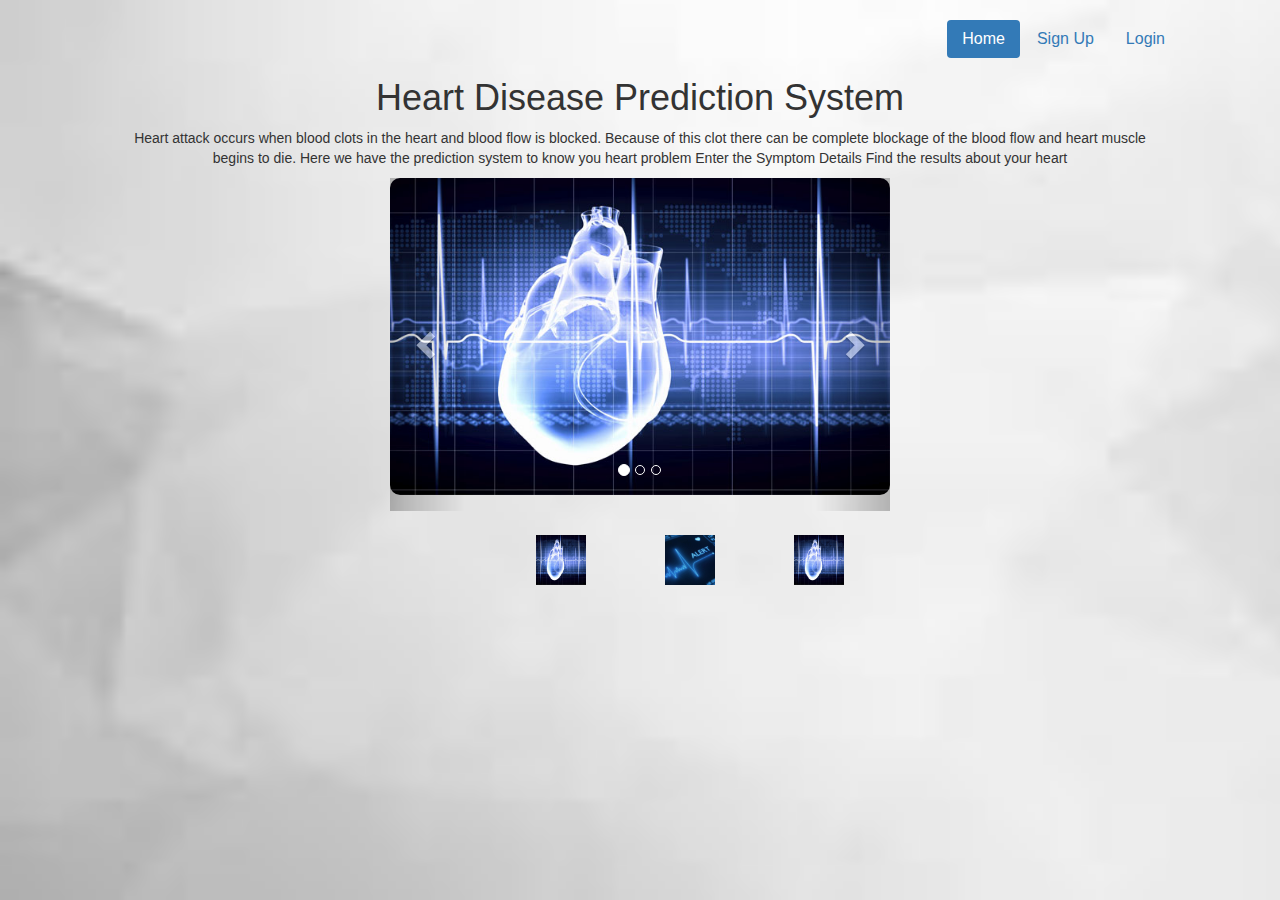
<file: priv/index.html>
<html>
	<head>
		<title>Heart Disease Prediction - Home</title>
		<meta charset="utf-8">
		<meta http-equiv="X-UA-Compatible" content="IE=edge">
		<meta name="viewport" content="width=device-width, initial-scale=1">
		<link rel="stylesheet" type="text/css" href="css/style.css">
		<link href="css/bootstrap.min.css" rel="stylesheet">
		<script src="js/jquery-1.11.2.min.js"></script>
		<script src="js/bootstrap.min.js"></script>
		<script src="js/myScript.js"></script>
		<link rel="stylesheet" type="text/css" href="css/bootstrap.css">
	</head>
	<body>
	<br>
		<table width="100%">
			<tr>
				<td width="900px">
					
				</td>
				<td width="900px">
					<ul class="nav nav-pills" style="float:right">
					<li class="active"><a href="index.html">Home</a></li>
					<li><a href="signup.html">Sign Up</a></li>
					<li><a href="login.html">Login</a></li>
					
					
					</ul>
				</td>
			</tr>
		</table>
		
		
		<div class="container" style=" padding: 0 40px; text-align: center;">
		
		<div class="row" style="text-align: center">
		<h1>Heart Disease Prediction System</h1>
			<div style="text-align: left; padding: 0 40px;">
							<p style="text-align: center">  Heart attack occurs when blood clots in the heart and blood flow is blocked. 
							Because of this clot there can be complete blockage of the blood flow and heart muscle begins to die. 
								Here we have the prediction system to know you heart problem
								Enter the Symptom Details Find the results about your heart</p>
						</div>
		</div>
		<div class="row" style="text-align: center">
	    <!-- Bootstrap Carousel -->
        <div id="imagesCarousel" class="carousel slide" data-ride="carousel">
			<!-- Indicators -->
			<ol class="carousel-indicators">
				<li data-target="#imagesCarousel" data-slide-to="0" class="active"></li>
				<li data-target="#imagesCarousel" data-slide-to="1"></li>
				<li data-target="#imagesCarousel" data-slide-to="2"></li>
				
			</ol>
			<!-- Wrapper for slides -->
			<div class="carousel-inner">
				<div class="item active">
					<img src="images/human_heart_03.jpg" style="width: 100%; border-radius: 10px;">	
				</div>
				<div class="item">
					<img src="images/human_heart_02.jpg" style="width: 100%; border-radius: 10px;">	
				</div>
				<div class="item">
					<img src="images/human_heart_03.jpg" style="width: 100%; border-radius: 10px;">	
				</div>
				
			</div>
			</br>
			</br>
			<div class="thumnails">
				<a href="images/human_heart_03.jpg" class="image1"><img height="50" width="50" src="images/human_heart_03.jpg"></a>
				<a href="images/human_heart_02.jpg" class="image2"><img height="50" width="50" src="images/human_heart_02.jpg"></a>
				<a href="images/human_heart_03.jpg" class="image3"><img height="50" width="50" src="images/human_heart_03.jpg"></a>
			</div>
			
			<!-- Controls -->
			<a class="left carousel-control" href="#imagesCarousel" data-slide="prev">
				<span class="glyphicon glyphicon-chevron-left"></span>
			</a>
			<a class="right carousel-control" href="#imagesCarousel" data-slide="next">
				<span class="glyphicon glyphicon-chevron-right"></span>
			</a>
		</div>
		</div>
		</div>
		
		</br>
		</br>
		</br>
		</br>
		</br>
		</br>
		
	</body>
</html>
</file>
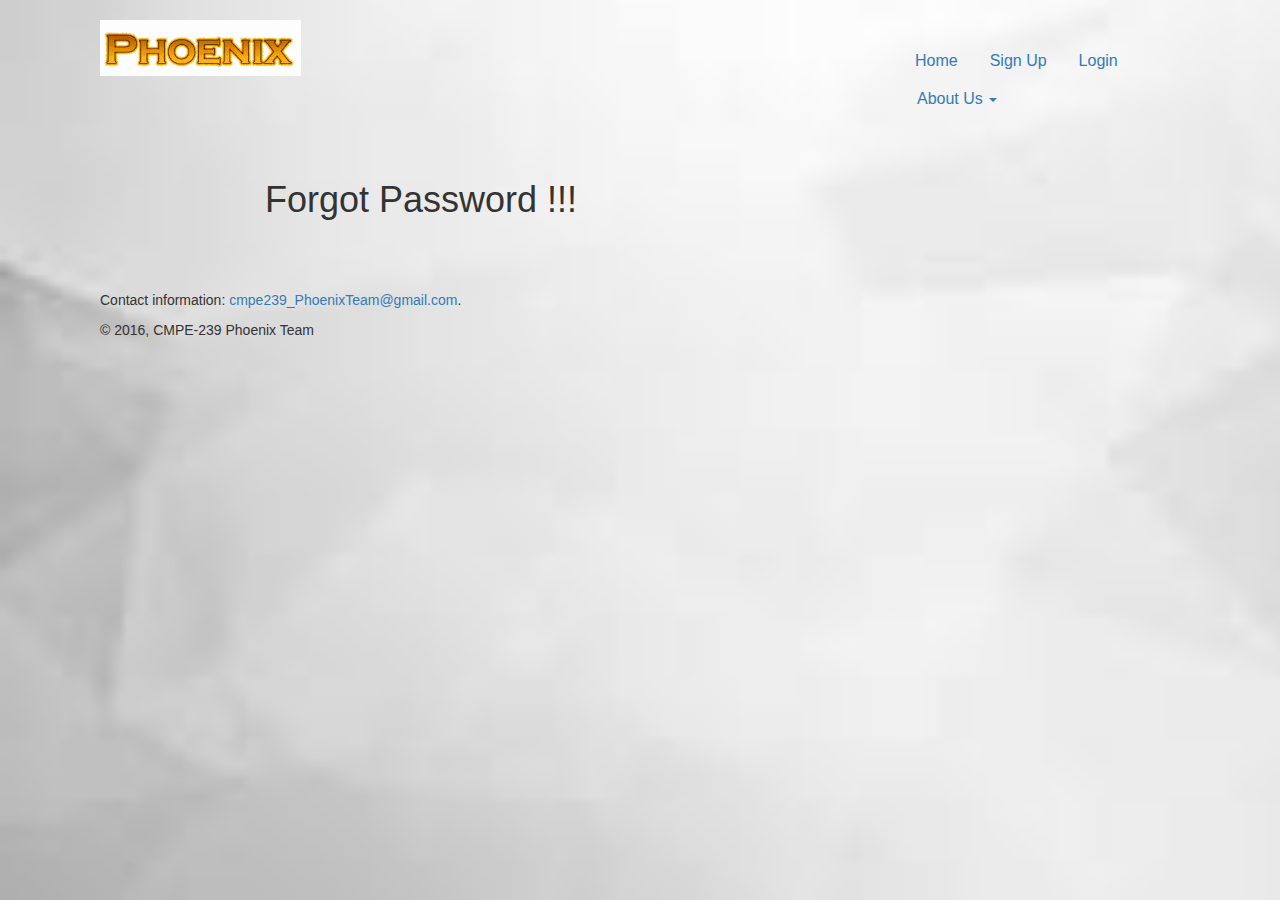
<file: priv/forgot_password.html>
<html>
	<head>
		<title>Heart Disease Prediction System- Forgot Password</title>
		<meta charset="utf-8">
		<meta http-equiv="X-UA-Compatible" content="IE=edge">
		<meta name="viewport" content="width=device-width, initial-scale=1">
		<link rel="stylesheet" type="text/css" href="css/style.css">
		<link href="css/bootstrap.min.css" rel="stylesheet">
		<script src="js/jquery-1.11.2.min.js"></script>
		<script src="js/bootstrap.min.js"></script>
		<script src="js/myScript.js"></script>
		<link rel="stylesheet" type="text/css" href="css/bootstrap.css">
	</head>
	<body>
		<table width="100%">
			<tr>
				<td width="900px">
					<h1 class="logo">logo here</h1>
				</td>
				<td>
					<ul class="nav nav-pills" style="float:right">
					<li><a href="index.html">Home</a></li>
					<li><a href="signup.html">Sign Up</a></li>
					<li><a href="login.html">Login</a></li>
					
					<li class="dropdown">
						<a data-toggle="dropdown" data-target="#" href="http://www.google.com">
						About Us <span class="caret"></span>
						</a>
						<ul class="dropdown-menu">
							<li><a href="contact.html">Contact</a></li>
							<li><a href="management.html">Team</a></li>
						</ul>
					</li>
					</ul>
				</td>
			</tr>
		</table>
		<div class="container">
			<div class="row vcenter">
				<div class="col-md-8 col-md-offset-2">
					<h1> Forgot Password !!!</h1>				
				</div>				
			</div>			
		</div>
		</br>
		</br>
		</br>
		<div class="footer">
			<footer>
				<p>Contact information: <a href="mailto:cmpe239_PhoenixTeam@gmail.com">cmpe239_PhoenixTeam@gmail.com</a>.</p>
				<p>&copy; 2016, CMPE-239 Phoenix Team</p>
			</footer>
		</div>
	   
	</body>
</html>
</file>
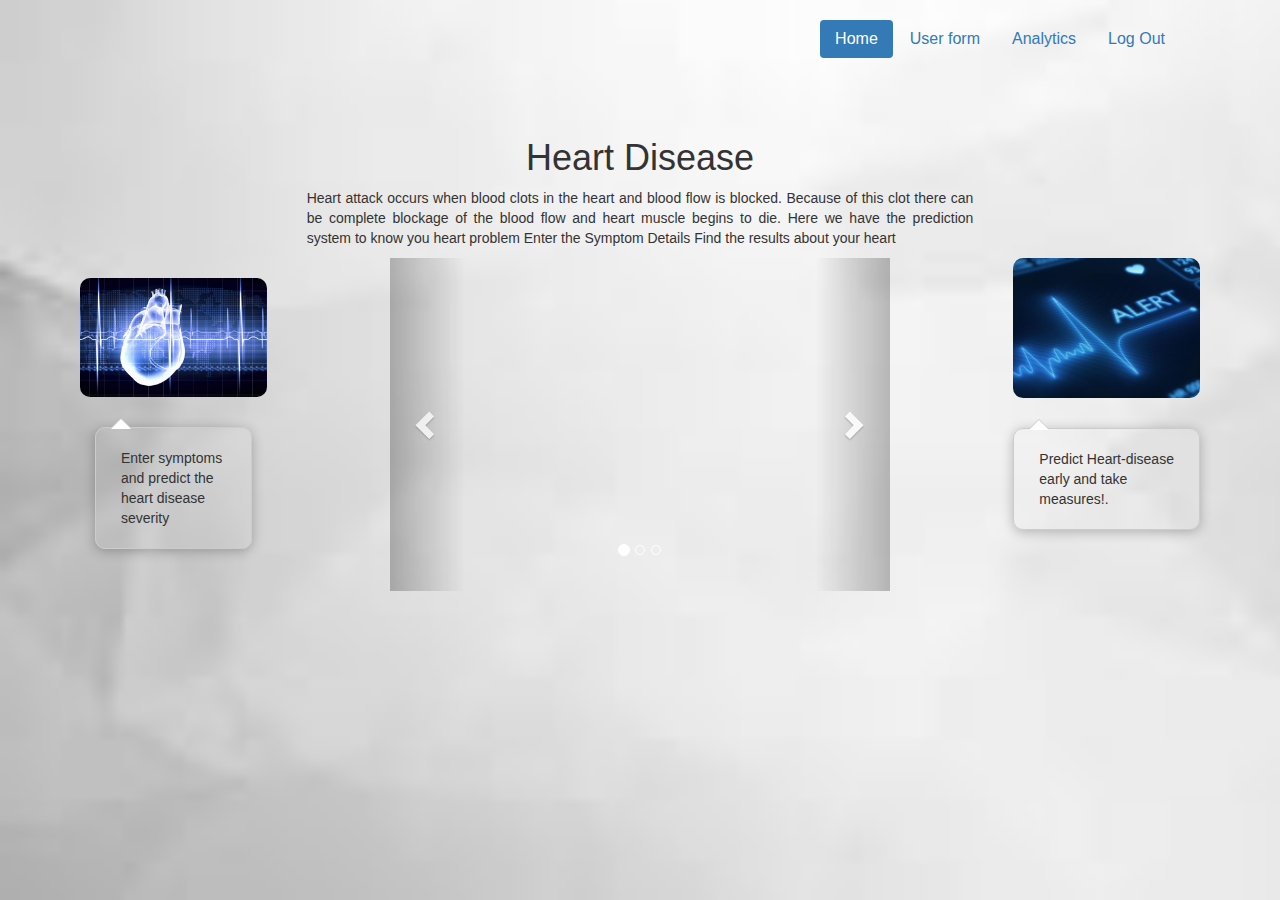
<file: priv/home.html>
<html>
	<head>
		<title>Web Developers - Big Data</title>
		<meta charset="utf-8">
		<meta http-equiv="X-UA-Compatible" content="IE=edge">
		<meta name="viewport" content="width=device-width, initial-scale=1">
		<link rel="stylesheet" type="text/css" href="css/style.css">
		<link href="css/bootstrap.min.css" rel="stylesheet">
		<script src="js/jquery-1.11.2.min.js"></script>
		<script src="js/bootstrap.min.js"></script>
		<script src="js/myScript.js"></script>
		<link rel="stylesheet" type="text/css" href="css/bootstrap.css">
	</head>
	<body style="background-color:powderblue;">
	<br>
		<table width="100%">
			<tr>
			
				<td width="900px">
					<ul class="nav nav-pills" style="float:right">
					<li class="active"><a href="home.html">Home</a></li>
					<li><a href="user_form.html">User form</a></li>
					<li><a href="analytics.php">Analytics</a></li>
					<li><a href="logout.php">Log Out</a></li>
					
					</ul>
				</td>
			</tr>
		</table>
		</br>
		<br>
		<br>
		<div class="container" style=" padding: 0 40px; text-align: center;">
			<div class="row">
				<div class="col-lg-2">
					<div class="row leftSidebar">
						<br>
						<br>
						<br>
						<br>
						<br>
						<br>
						<br>
						<br>
						<img src="images/human_heart_03.jpg" style="width: 100%; border-radius: 10px;">								
					</div>	
						<div class="col-lg-2 accolade-container" style="width: 100%; border-radius: 10px;">
					<div class="row accolade">
						<div class="arrow1"></div>
						<div class="arrow2"></div>
						<div class="col-lg-12">
							<p>Enter symptoms and predict the heart disease severity</p>
						</div>
					</div>
				</div>		
					<br>
						<br>
						<br>
				</div>
				
			
				
				<div class="col-lg-8">
					<div class="row">
						<h1>Heart Disease</h1>
						<div style="text-align: left; padding: 0 40px;">
							<p style="text-align: justify">  Heart attack occurs when blood clots in the heart and blood flow is blocked. 
							Because of this clot there can be complete blockage of the blood flow and heart muscle begins to die. 
								Here we have the prediction system to know you heart problem
								Enter the Symptom Details Find the results about your heart</p>
						</div>
					</div>
				    <div id="imagesCarousel" class="carousel slide" data-ride="carousel">
						<ol class="carousel-indicators">
							<li data-target="#imagesCarousel" data-slide-to="0" class="active"></li>
							<li data-target="#imagesCarousel" data-slide-to="1"></li>
							<li data-target="#imagesCarousel" data-slide-to="2"></li>			
						</ol>
						<div class="carousel-inner">
						<div class="item active">
							<iframe width="560" height="315" src="https://www.youtube.com/embed/Dskv5IQiqfs" frameborder="0"></iframe>					
						</div>
						<div class="item">
							<iframe width="560" height="315" src="https://www.youtube.com/embed/HWX1Tj4K7ug" frameborder="0"></iframe>
						</div>
						<div class="item">
							<iframe width="560" height="315" src="https://www.youtube.com/embed/3cW8__wFXDA" frameborder="0"></iframe>
						</div>
						</div>
						</br>
						</br>
						<a class="left carousel-control" href="#imagesCarousel" data-slide="prev">
							<span class="glyphicon glyphicon-chevron-left"></span>
						</a>
						<a class="right carousel-control" href="#imagesCarousel" data-slide="next">
							<span class="glyphicon glyphicon-chevron-right"></span>
						</a>	   
					</div>
				</div>
				<br>
				<br>
						
						<br>
						<br>
						<br>
						<br>
						<br>
					<div class="col-lg-2">
					<div class="row leftSidebar">					
					<img src="images/human_heart_02.jpg" style="width: 100%; border-radius: 10px;">
					</div>
					</div>
					<div class="col-lg-2 accolade-container">
					<div class="row accolade">
						<div class="arrow1"></div>
						<div class="arrow2"></div>
						<div class="col-lg-12">
							<p>Predict Heart-disease early and take measures!.</p>
						</div>
					</div>
				</div>
			</div>
		</div>
		</br>
		</br>
		
		</div>
	</body>
</html>
</file>
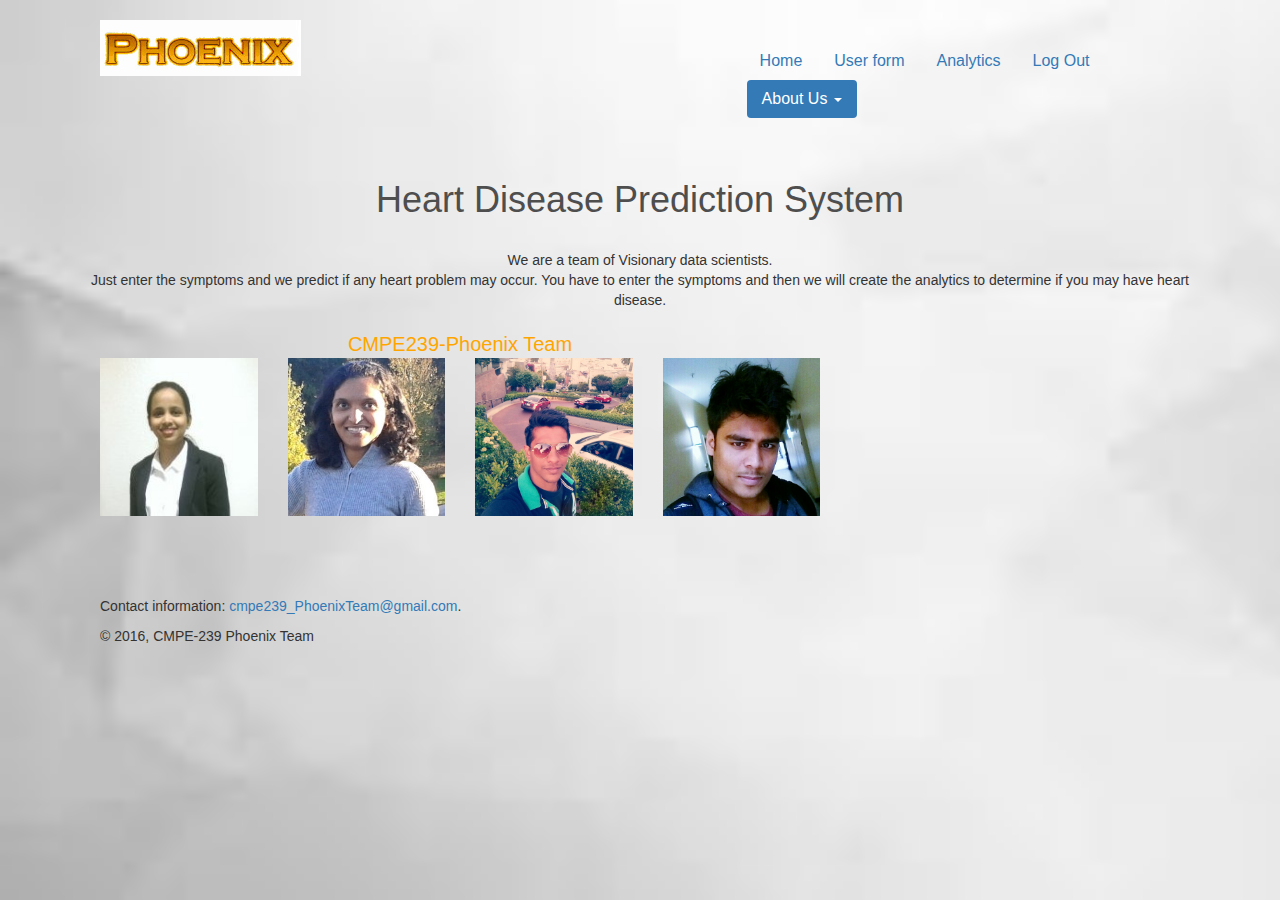
<file: priv/management.html>
<html>
	<head>
		<title>Web Developers - Management</title>
		<meta charset="utf-8">
		<meta http-equiv="X-UA-Compatible" content="IE=edge">
		<meta name="viewport" content="width=device-width, initial-scale=1">
		<link rel="stylesheet" type="text/css" href="css/style.css">
		<link href="css/bootstrap.min.css" rel="stylesheet">
		<script src="js/jquery-1.11.2.min.js"></script>
		<script src="js/bootstrap.min.js"></script>
		<script src="js/myScript.js"></script>
		<link rel="stylesheet" type="text/css" href="css/bootstrap.css">
	</head>
	<body>
		<table width="100%">
			<tr>
				<td width="900px">
					<h1 class="logo">logo here</h1>
				</td>
				<td width="900px">
					<ul class="nav nav-pills" style="float:right">
					<li ><a href="home.html">Home</a></li>
					<li ><a href="user_form.html">User form</a></li>
					<li><a href="analytics.html">Analytics</a></li>
					<li><a href="logout.html">Log Out</a></li>
					<li class="active" class="dropdown">
						<a data-toggle="dropdown" data-target="#" href="http://www.google.com">
						About Us <span class="caret"></span>
						</a>
						<ul class="dropdown-menu">
							<li><a href="contact.html">Contact</a></li>
							<li><a href="management.html">Team</a></li>
						</ul>
					</li>
					</ul>
				</td>
			</tr>
		</table>
		<section id="about-us">
			<div class="container" >
				<div class="center wow fadeInDown">
					<div id="titleAboutUs" style="text-align: center">
						<h1 style="  font-size: 36px;  color:#4e4e4e;">Heart Disease Prediction System</h1></br>
					</div>
					<div id="manageContent" style="text-align:center"> We are a team of Visionary data scientists.<br> 
					Just enter the symptoms and we predict if any heart problem may occur. You have to enter the symptoms and then we will create the analytics to determine if you may have heart disease.  
					
					</div> 
				</div>
				</br>
				<div class="container ">
					<div class="row style="text-align: center"">
							<div class="col-xs-8" id="manage" >
							<div style="color: orange; text-align: center; font-size: 20px"> CMPE239-Phoenix Team
							</div>
							<ul class="row">
								<li><img id="Kavitha" name="Kavitha Nagaraju" data-desc="Kavitha Nagaraju" class="col-lg-3 col-md-4 col-xs-6 thumb" src="./images/Kavitha.jpeg"></li>
								<li><img id="Snehal" name="Snehal Salavi" data-desc="Snehal Salavi" class="col-lg-3 col-md-4 col-xs-6 thumb" src="./images/SnehalSalavi.jpg"></li>
								<li><img id="Krishna" name="Krishna Sai" data-desc="Krishna Sai" class="col-lg-3 col-md-4 col-xs-6 thumb" src="./images/Krishna.jpg"></li> 
								<li><img id="Raju" name="Raju Chittimallea" data-desc="Raju Chittimallea" class="col-lg-3 col-md-4 col-xs-6 thumb" src="./images/Raj.jpeg"></li> 
							</ul>
							
						</div>
					</div>
				</div>
				<section>
					<div  class="container"></div>
				</section>
			</div>
		</section>
		</br>
		</br>
		</br>
		<div class="footer">
			<footer>
				<p>Contact information: <a href="mailto:cmpe239_PhoenixTeam@gmail.com">cmpe239_PhoenixTeam@gmail.com</a>.</p>
				<p>&copy; 2016, CMPE-239 Phoenix Team</p>
			</footer>
		</div>
	</body>
</html>
</file>
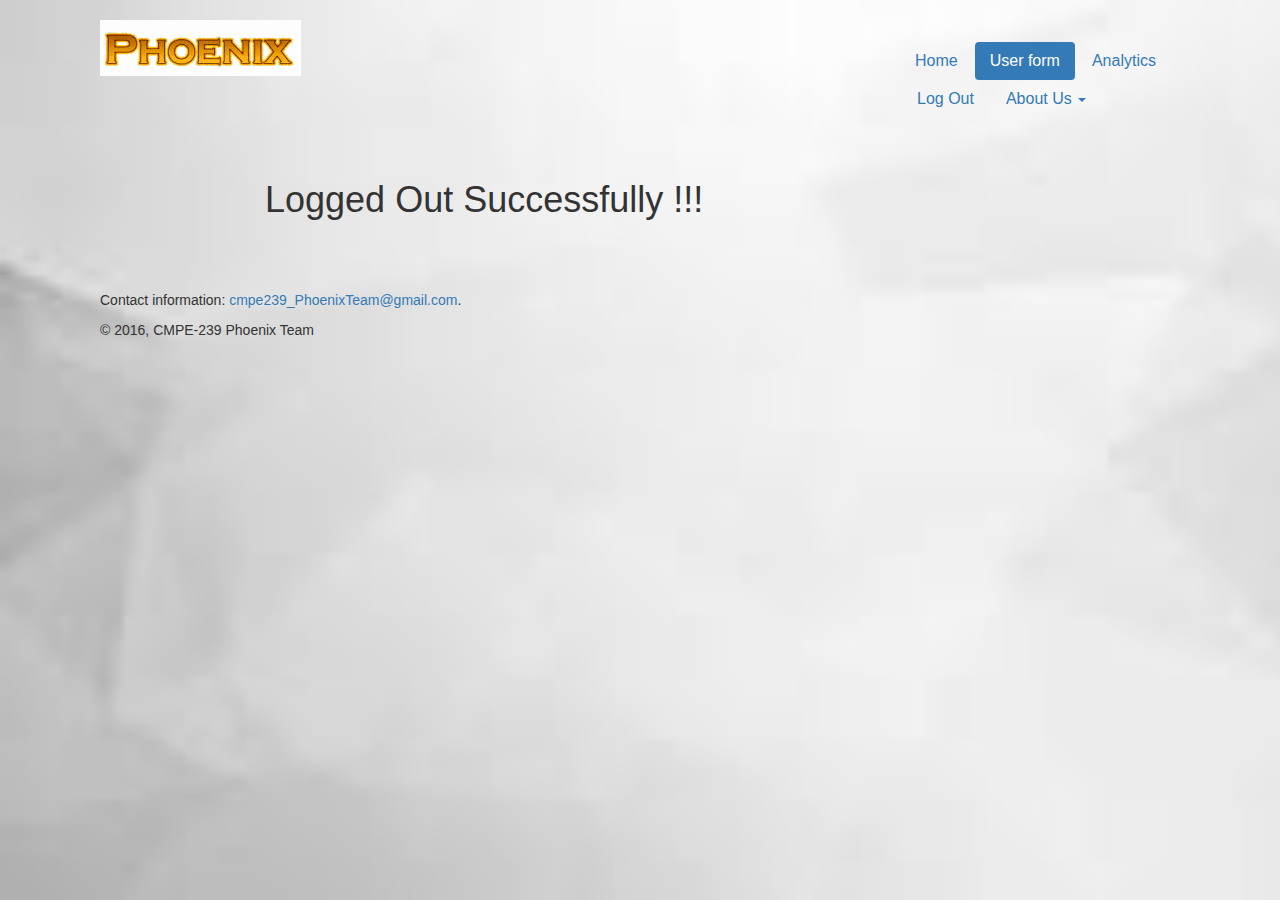
<file: priv/pred.html>
<html>
	<head>
		<title>Heart Disease Prediction System- Prediction</title>
		<meta charset="utf-8">
		<meta http-equiv="X-UA-Compatible" content="IE=edge">
		<meta name="viewport" content="width=device-width, initial-scale=1">
		<link rel="stylesheet" type="text/css" href="css/style.css">
		<link href="css/bootstrap.min.css" rel="stylesheet">
		<script src="js/jquery-1.11.2.min.js"></script>
		<script src="js/bootstrap.min.js"></script>
		<script src="js/myScript.js"></script>
		<link rel="stylesheet" type="text/css" href="css/bootstrap.css">
	</head>
	<body>
		<table width="100%">
			<tr>
				<td width="900px">
					<h1 class="logo">logo here</h1>
				</td>
				<td>

					<ul class="nav nav-pills" style="float:right">
					<li><a href="home.html">Home</a></li>
					<li class="active"><a href="pred.html">User form</a></li>
					<li><a href="analytics.html">Analytics</a></li>
					<li><a href="logout.html">Log Out</a></li>
					
					<li class="dropdown">
						<a data-toggle="dropdown" data-target="#" href="http://www.google.com">
						About Us <span class="caret"></span>
						</a>
						<ul class="dropdown-menu">
							<li><a href="contact.html">Contact</a></li>
							<li><a href="management.html">Team</a></li>
						</ul>
					</li>
					</ul>
				</td>
			</tr>
		</table>
		<div class="container">
			<div class="row vcenter">
				<div class="col-md-8 col-md-offset-2">
					<h1> Logged Out Successfully !!!</h1>				
				</div>				
			</div>			
		</div>
		</br>
		</br>
		</br>
		<div class="footer">
			<footer>
				<p>Contact information: <a href="mailto:cmpe239_PhoenixTeam@gmail.com">cmpe239_PhoenixTeam@gmail.com</a>.</p>
				<p>&copy; 2016, CMPE-239 Phoenix Team</p>
			</footer>
		</div>
	   
	</body>
</html>
</file>
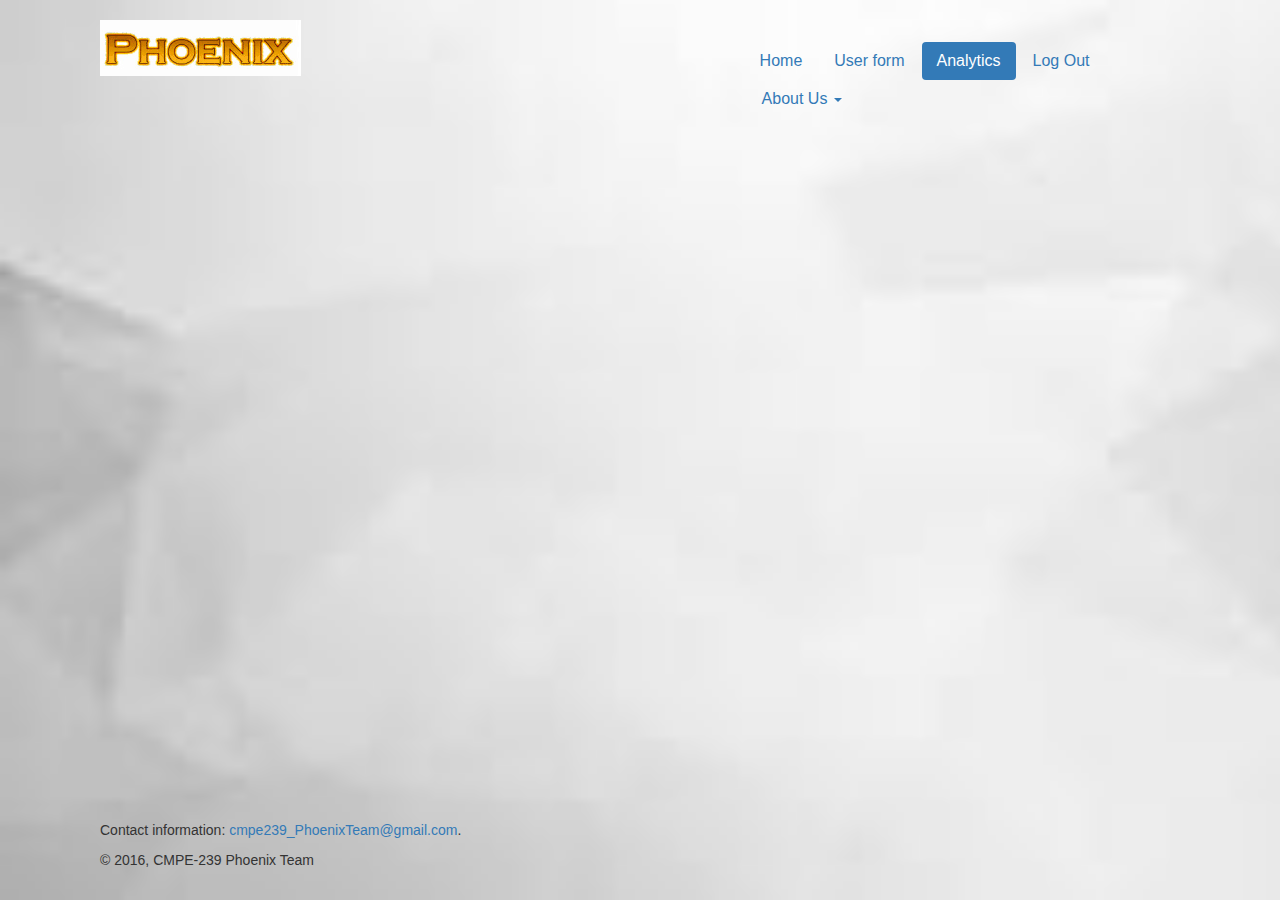
<file: priv/recommendation.html>
<html>
	<head>
		<title>Heart Disease Analytics</title>
		<meta http-equiv="Content-Type" content="text/html; charset=utf-8">
		<meta http-equiv="X-UA-Compatible" content="IE=edge">
		<meta name="viewport" content="width=device-width, initial-scale=1">
		<link rel="stylesheet" type="text/css" href="css/style.css">
		<link href="css/bootstrap.min.css" rel="stylesheet">
		<script src="js/jquery-1.11.2.min.js"></script>
		<script src="js/bootstrap.min.js"></script>
		<script src="js/myScript.js"></script>
		<link rel="stylesheet" type="text/css" href="css/bootstrap.css">
		
		<script src="http://ajax.googleapis.com/ajax/libs/jquery/2.1.1/jquery.min.js" type="text/javascript"></script>
		<script src="js/ajaxGetPost.js" type="text/javascript"></script>
		<script type="text/javascript" src="https://www.google.com/jsapi"></script>
		
		<script>		
		function thal_prediction_charts(data,ChartType)
		{
			var chart_type=ChartType;
			var jsonData=data;
			if(ChartType=="GaugeChart")
			google.load("visualization", "1", {packages:["gauge"], callback: drawGauge});
			
			function drawGauge() {
		    	
		      gaugeData = new google.visualization.DataTable();
		      gaugeData.addColumn('number', 'thal_value');
		      
		      $.each(jsonData, function(i,jsonData)
			 {
				gaugeData.addRows(1);
				var value=jsonData.value;
				var description=jsonData.description;					
				gaugeData.setCell( 0, 0, value);				
			 });     
			//alert(gaugeData.getValue(0, 0));       
		    var gaugeOptions = {min: 0, max: 7.0, yellowFrom: 3.1, yellowTo:6 , 
		    		redFrom: 6.1, redTo: 7.0, 
		    		minorTicks: 1,
		    		'backgroundColor': 'transparent',
		    		};
		    var gauge;   
		      	
		     gauge = new google.visualization.Gauge(document.getElementById('gauge_div_thal'));
		     gauge.draw(gaugeData, gaugeOptions);
		    }		    
		    }

		
		function slope_prediction_charts(data,ChartType)
		{
			var chart_type=ChartType;
			var jsonData=data;
			if(ChartType=="GaugeChart")
			google.load("visualization", "1", {packages:["gauge"], callback: drawGauge});
			
			function drawGauge() {
		    	
		      gaugeData = new google.visualization.DataTable();
		      gaugeData.addColumn('number', 'slope_value');
		      
		      $.each(jsonData, function(i,jsonData)
			 {
				gaugeData.addRows(1);
				var value=jsonData.slope_value;
				var description=jsonData.description;					
				gaugeData.setCell( 0, 0, value);				
			 });     
			//alert(gaugeData.getValue(0, 0));       
		    var gaugeOptions = {min: 0, max: 7.0, yellowFrom: 3.1, yellowTo:6 , 
		    		redFrom: 6.1, redTo: 7.0, 
		    		minorTicks: 1,
		    		'backgroundColor': 'transparent',
		    		};
		    var gauge;   
		      	
		     gauge = new google.visualization.Gauge(document.getElementById('gauge_div_slope'));
		     gauge.draw(gaugeData, gaugeOptions);
		    }		    
		    }

		function chol_prediction_charts(data,ChartType)
		{
			var chart_type=ChartType;
			var jsonData=data;
			if(ChartType=="GaugeChart")
			google.load("visualization", "1", {packages:["gauge"], callback: drawGauge});
			
			function drawGauge() {
		    	
		      gaugeData = new google.visualization.DataTable();
		      gaugeData.addColumn('number', 'chol_value');
		      
		      $.each(jsonData, function(i,jsonData)
			 {
				gaugeData.addRows(1);
				var value=jsonData.chol_value;
				var description=jsonData.description;					
				gaugeData.setCell( 0, 0, value);				
			 });     
			//alert(gaugeData.getValue(0, 0));       
		    var gaugeOptions = {min: 0, max: 300.0, yellowFrom: 200.1, yellowTo:220 , 
		    		redFrom: 220.1, redTo: 300.0, 
		    		minorTicks: 10,
		    		'backgroundColor': 'transparent',
		    		};
		    var gauge;   
		      	
		     gauge = new google.visualization.Gauge(document.getElementById('gauge_div_chol'));
		     gauge.draw(gaugeData, gaugeOptions);
		    }		    
		    }
		
		function cp_prediction_charts(data,ChartType)
		{
			var chart_type=ChartType;
			var jsonData=data;
			if(ChartType=="GaugeChart")
			google.load("visualization", "1", {packages:["gauge"], callback: drawGauge});
			
			function drawGauge() {
		    	
		      gaugeData = new google.visualization.DataTable();
		      gaugeData.addColumn('number', 'cp_value');
		      
		      $.each(jsonData, function(i,jsonData)
			 {
				gaugeData.addRows(1);
				var value=jsonData.CP_value;
				var description=jsonData.description;					
				gaugeData.setCell( 0, 0, value);				
			 });     
			//alert(gaugeData.getValue(0, 0));       
		    var gaugeOptions = {min: 0, max: 4.0, yellowFrom: 1.0, yellowTo: 2.0 , 
		    			greenFrom: 3.0,
		    		   greenTo: 4.0,
		    		   greenColor: "#00ff00",
		    		   orangeFrom: 2.0,
		    		   orangeTo: 3.0,
		    		   orangeColor: "#e0440e",
		    		redFrom: 0.0, redTo: 1.0, 
		    		minorTicks: 10,
		    		mode: "sleek",
		    		'backgroundColor': 'transparent',
		    		};
		    var gauge;   
		      	1
		     gauge = new google.visualization.Gauge(document.getElementById('gauge_div_cp'));
		     gauge.draw(gaugeData, gaugeOptions);
		    }		    
		    }
		
		$(document).ready(function () 
		{		
			thal_url_predictionGauge='js/thal_rec.json';
			ajax_data('GET',thal_url_predictionGauge, function(data)
			{
				thal_prediction_charts(data,"GaugeChart");
			});		
			
			slope_url_predictionGauge='js/slope_rec.json';
			ajax_data('GET',slope_url_predictionGauge, function(data)
			{
				slope_prediction_charts(data,"GaugeChart");
			});		
			
			chol_url_predictionGauge='js/chol_rec.json';
			ajax_data('GET',chol_url_predictionGauge, function(data)
			{
				chol_prediction_charts(data,"GaugeChart");
			});	
			
			cp_url_predictionGauge='js/cp_rec.json';
			ajax_data('GET',cp_url_predictionGauge, function(data)
			{
				cp_prediction_charts(data,"GaugeChart");
			});	
			
		});
		
	</script>
		
	</head>
	<body>
		<table width="100%">
			<tr>
				<td width="900px">
					<h1 class="logo">logo here</h1>
				</td>
				<td width="900px">
					<ul class="nav nav-pills" style="float:right">
					<li ><a href="home.html">Home</a></li>
					<li ><a href="user_form.html">User form</a></li>
					<li class="active"><a href="analytics.html">Analytics</a></li>
					<li><a href="logout.html">Log Out</a></li>
					<li class="dropdown">
						<a data-toggle="dropdown" data-target="#" href="http://www.google.com">
						About Us <span class="caret"></span>
						</a>
						<ul class="dropdown-menu">
							<li><a href="contact.html">Contact</a></li>
							<li><a href="management.html">Team</a></li>
						</ul>
					</li>
					</ul>
				</td>
			</tr>
		</table>
		</br>
		<div class="container">
			<div class="row">
				<div class="col-md-4 ">
					<div id="gauge_div_thal" style="width: 250px; height: 300px; margin: 0 auto;"></div>
				</div>	
				
				<div class="col-md-4 ">
					<div id="gauge_div_chol" style="width: 250px; height: 300px; margin: 0 auto;"></div>
				</div>
				
				<div class="col-md-4 ">
					<div id="gauge_div_slope" style="width: 250px; height: 300px; margin: 0 auto;"></div>
				</div>
				<div class="col-md-4 ">
					<div id="gauge_div_cp" style="width: 250px; height: 300px; margin: 0 auto;"></div>
				</div>
				
			</div>
			
					
		</div>
		</br>
		</br>
		<div class="footer">
			<footer>
				<p>Contact information: <a href="mailto:cmpe239_PhoenixTeam@gmail.com">cmpe239_PhoenixTeam@gmail.com</a>.</p>
				<p>&copy; 2016, CMPE-239 Phoenix Team</p>
			</footer>
		</div>
	</body>
</html>
</file>
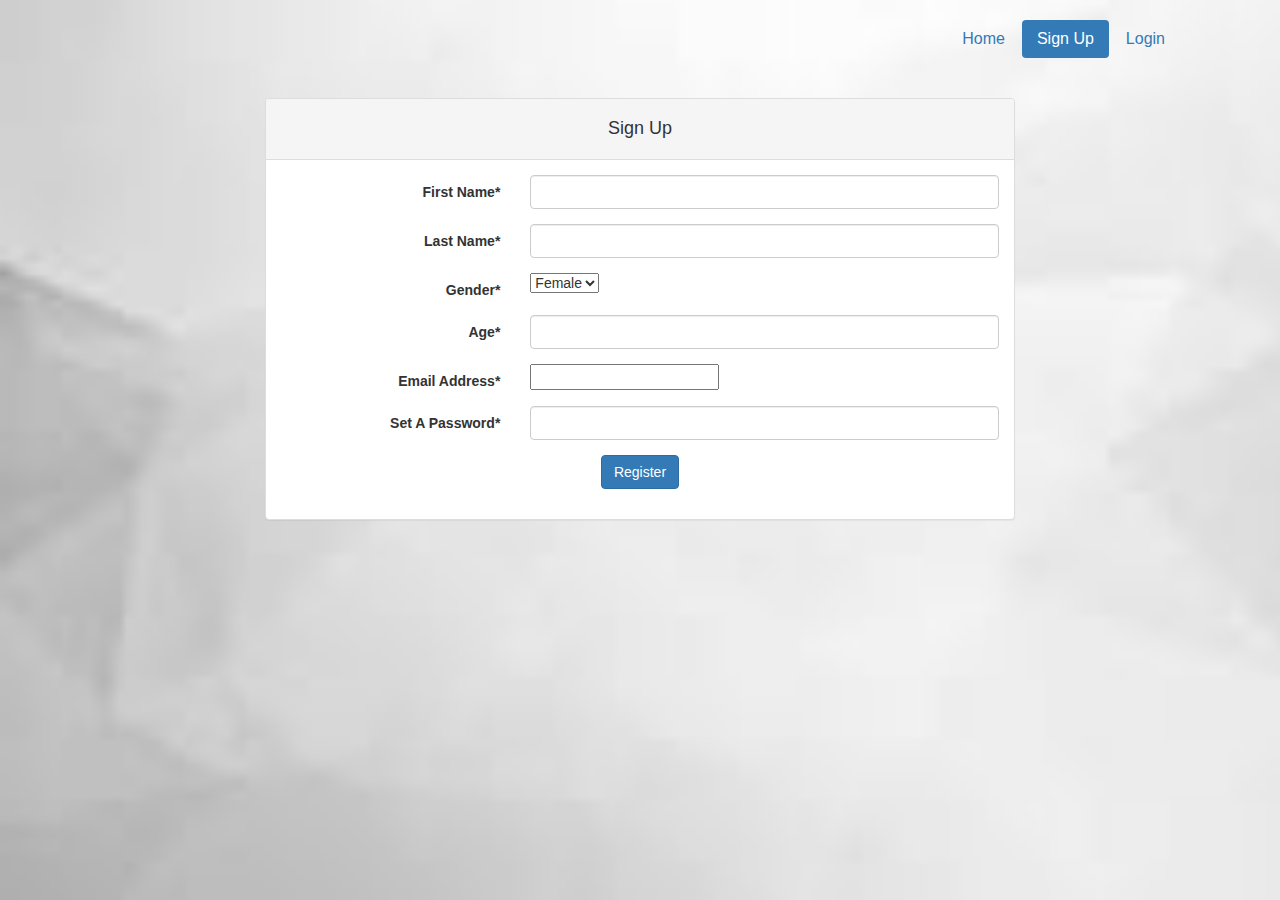
<file: priv/signup.html>
<html>
	<head>
		<title>Heart Disease Prediction - Sign Up </title>
		<meta charset="utf-8">
		<meta http-equiv="X-UA-Compatible" content="IE=edge">
		<meta name="viewport" content="width=device-width, initial-scale=1">
		<link rel="stylesheet" type="text/css" href="css/style.css">
		<link href="css/bootstrap.min.css" rel="stylesheet">
		<script src="js/jquery-1.11.2.min.js"></script>
		<script src="js/bootstrap.min.js"></script>
		<script src="js/myScript.js"></script>
		<script src="https://ajax.googleapis.com/ajax/libs/jquery/1.12.0/jquery.min.js"></script>
    	<script src="http://code.jquery.com/jquery-1.9.1.js"></script>  
		<link rel="stylesheet" type="text/css" href="css/bootstrap.css">
		<script language="JavaScript" src="gen_validatorv4.js" type="text/javascript"></script>
	</head>
	<body>
	<br>
		<table width="100%">
			<tr>
				
				<td>
					<ul class="nav nav-pills" style="float:right">
					<li ><a href="index.html">Home</a></li>
					<li class="active"><a href="signup.html">Sign Up</a></li>
					<li><a href="login.html">Login</a></li>
					
					
					</ul>
				</td>
			</tr>
		</table>
		<br>
		<br>
		<div class="container">
			<div class="row vcenter">
				<div class="col-md-8 col-md-offset-2">
					<div class="panel panel-default">
						<div class="panel-heading" style="text-align:center"><h4>Sign Up</h4></div>
						<div class="panel-body">
							<form class="form-horizontal" name="myform" id="myform" role="form" id="signup_form" action="signup.php" method="post">
								<div class="form-group">
									<input type="hidden" name="action" value="signup">
									<label for="firstname" class="col-lg-4 control-label">First Name<span class="req">*</span> </label>
									<div class="col-md-8">
										<input type="text" class="form-control" id="fname" name="fname" required autocomplete="off"  placeholder="">
									</div>
								</div>
								<div class="form-group">
									<label for="lastname" class="col-lg-4 control-label"> Last Name<span class="req">*</span> </label>
									<div class="col-md-8">
										<input type="text" class="form-control" id="lname" placeholder="" name="lname" required autocomplete="off">
									</div>
								</div>
								<div class="form-group">
									<label for="sex" class="col-lg-4 control-label"> Gender<span class="req">*</span></label>
									<div class="col-md-8">
										<select name = "sex" id="sex">
											<option value="1">Female</option>
											<option value="0">Male</option>
										</select>
									</div>
								</div>
								<div class="form-group">
									<label for="age" class="col-lg-4 control-label"> Age<span class="req">*</span> </label>
									<div class="col-md-8">
										<input type="number" max="120" min="1" class="form-control" id="age" placeholder="" name="age" required autocomplete="off">
									</div>
								</div>
								<div class="form-group">
									<label for="email" class="col-lg-4 control-label"> Email Address<span class="req">*</span></label>
									<div class="col-md-8">
										<input type="email" id="email" placeholder="" name="email" required autocomplete="off">
									</div>
								</div>
								
								<div class="form-group">
									<label for="password" class="col-lg-4 control-label"> Set A Password<span class="req">*</span></label>
									<div class="col-md-8">
										<input type="password" class="form-control" id="pwd" placeholder="" name="pwd" required autocomplete="off">
									</div>
								</div>
								
								<div class="form-group">
									<div style="text-align:center">
										<button type="submit" class="btn btn-primary" id="register">Register</button>
										
									</div>
								</div>
								<span id="results" align="center" style="border:1px"></span>
							</form>
							<!-- <script src="js/index.js"></script>-->
							 <script language="JavaScript" type="text/javascript>
							  var frmvalidator  = new Validator("myform");
							   frmvalidator.EnableMsgsTogether();
							  frmvalidator.addValidation("email","maxlen=50");
							  frmvalidator.addValidation("email","req");
							  frmvalidator.addValidation("email","email");
							 
							 </script>

							
					</div>
				</div>
			</div>
		</div>
		</br>
		</br>
		</br>
		
	</body>
</html>
</file>
<file: priv/css/style.css>
body {
  background-image: url('../images/background_image.jpg');
  background-repeat: no-repeat;
  background-size: cover;
}
#imagesCarousel {
  width: 500px;
  height: 333px;
  margin:0 auto;
}
.carousel-inner {
  width: 900px;
}
.nav.nav-pills {
  float: right;
  margin-right: 100px;
}
.logo {
  text-indent: -999999px;
  background: url('../images/logo.png') no-repeat;
  margin-left: 100px;
  width: 500px;
  height: 130px;
}
.footer {
  margin-left: 100px;
}
.thumnails {
  margin-left: 100px
}
.image2 {
  margin-left: 75px
}
.image3 {
  margin-left: 75px
}
.bodyContent1 {
  margin-left: 100px;
}
.bodyContent2 {
  margin-left: 50px;
}
#map-canvas {
  width: 500px;
  margin-left: 100px;
}
#map-canvas1 {
  margin-left: 50px;
}
#manage ul{
  padding:0 0 0 0;
  margin:0 0 0 0;
}
#manage ul > li{
  list-style:none;
}
#manage ul > li > img {
  border: 3px;
  border-color: #000000;
  margin-bottom: 20px;
  cursor: pointer;
}
.accolade p {
    margin: 10px 0;
}
.arrow1 {
    position: absolute;
    top: -20px;
    left: 15px;
    border: 10px solid transparent;
    width: 20px;
    border-bottom-color: #ccc;
}
.arrow2 {
    position: absolute;
    top: -19px;
    left: 15px;
    border: 10px solid transparent;
    width: 20px;
    border-bottom-color: #fff;
}
.download:first-child {
    margin-top: 60px;
}
.download {
    margin-top: 20px;
    min-height: 40px;
    padding: 10px;
    cursor: pointer;
}
.accolade-container {
    padding-top: 20px;
}
.field-wrap {
  position: relative;
  margin-bottom: 40px;
}
.accolade {
    margin-top: 10px;
    min-height: 40px;
    padding: 10px;
    border-radius: 10px;
    border: 1px solid #ccc;
    position: relative;
    box-shadow: 0 2px 12px rgba(0,0,0,.25);
    text-align: left;
}
</file>
